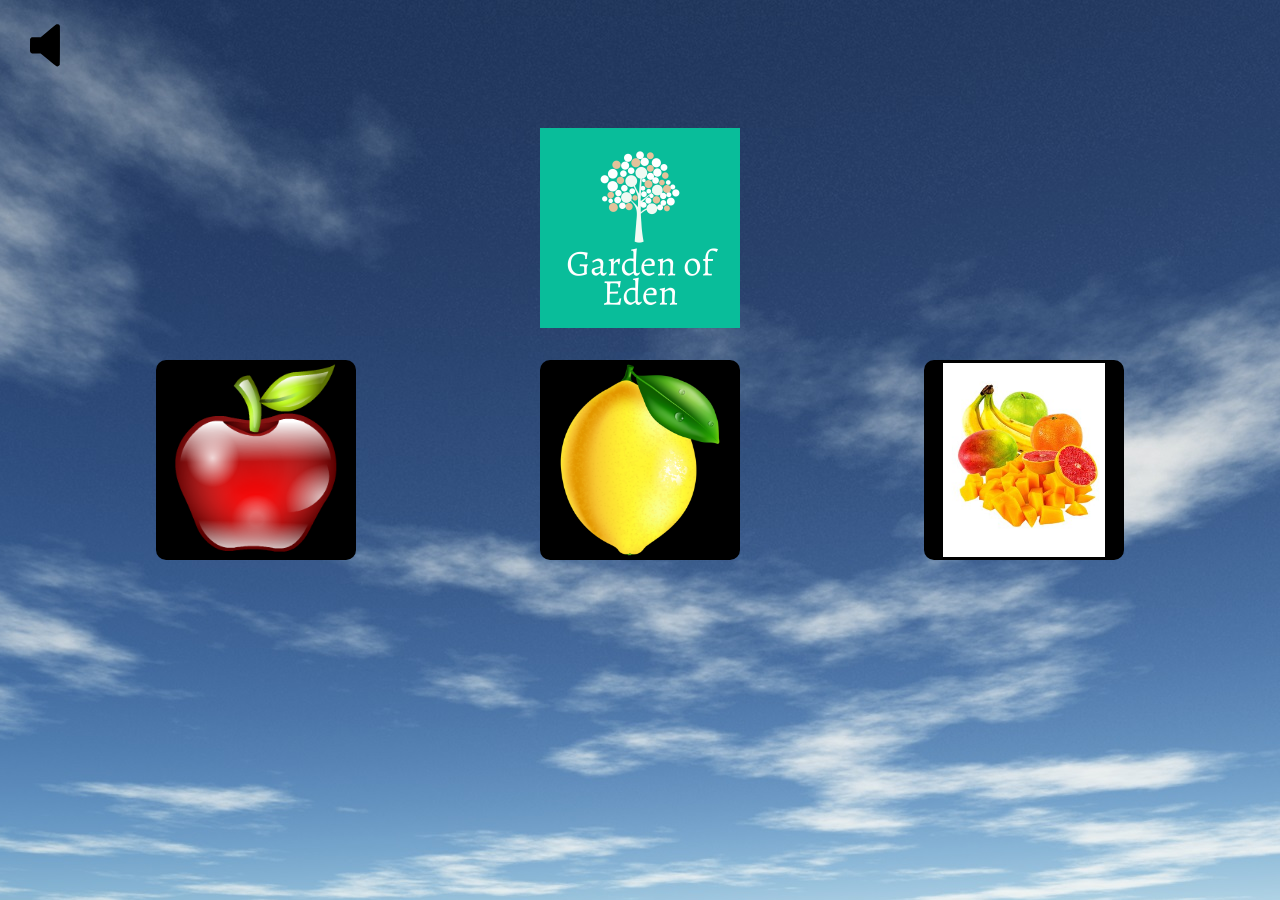
<file: copy/index.html>
<!DOCTYPE html>
<html lang="en">

<head>
  <meta charset="UTF-8">
  <meta http-equiv="X-UA-Compatible" content="IE=edge">
  <meta name="viewport" content="width=device-width, initial-scale=1.0">
  <title>Garden of Eden</title>
  <link rel="icon" type="image/x-icon" href="./assets/images/logotype.svg">
  <link rel="stylesheet" href="./css/style.css">
</head>

<body class="load">
  <div class="loading">
    <div class="loading_spinner"></div>
  </div>
  <div class="menu">
    <div class="logotype">
      <img src="./assets/images/logotype.svg" alt="">
    </div>
    <div class="menu_list"></div>
  </div>
  <div class="option">
    <div class="option_item sound_btn">
      <img src="./assets/images/speaker.svg" alt="">
      <img src="./assets/images/speaker-off.svg" alt="">
    </div>
    <div class="option_item menu_btn"><img src="./assets/images/menu.svg" alt=""></div>
    <div class="option_item refresh_btn"><img src="./assets/images/refresh.svg" alt=""></div>
  </div>
  <canvas class="canvas"></canvas>
  <audio class="menu_audio" src="./assets/music/garden.mp3" load></audio>

  <script type="module" src="./libs/babylon.js"></script>
  <script type="module" src="./libs/babylonjs.loaders.min.js"></script>
  <script type="module" src="./js/main.js" defer></script>
</body>

</html>
</file>
<file: copy/css/style.css>
html,
body {
  overflow: hidden;
  width: 100%;
  height: 100%;
  margin: 0;
  font-size: 10px;
  background: linear-gradient(to bottom, rgba(4, 107, 193, 1) 0%, rgba(6, 151, 223, 1) 0%, rgba(27, 167, 233, 1) 26%, rgba(76, 173, 235, 1) 61%, rgba(132, 200, 248, 1) 93%);
}

.loading {
  position: fixed;
  top: 0;
  left: 0;
  z-index: 100500;
  width: 100%;
  height: 100%;
  background-image: url("../assets/images/skybox/TropicalSunnyDay/skybox_pz.jpg");
  background-position: 50% 0%;
  transition: 0.5s;
  opacity: 0;
  pointer-events: none;
  transition: 0.3s linear;
}

.load .loading {
  opacity: 1;
  pointer-events: unset;
}

.loading_spinner {
  position: absolute;
  top: 50%;
  left: 50%;
  transform: translate(-50%, -50%);
  width: 10rem;
  height: 10rem;
}

.loading_spinner::before,
.loading_spinner::after {
  content: "";
  position: absolute;
  top: 0;
  left: 0;
  width: 100%;
  height: 100%;
  box-sizing: border-box;
  border-radius: 50%;
  border: 1rem solid #f0f0f033;
  transform-origin: 50% 50%;
}

.loading_spinner:after {
  border-right-color: #f0f0f0cc;
  animation: none;
}

.load .loading_spinner:after {
  animation: loading 1s linear 0s infinite;
}

@keyframes loading {
  0% {
    transform: rotateZ(0deg);
  }

  100% {
    transform: rotateZ(360deg);
  }
}

.menu {
  position: absolute;
  top: 0;
  left: 0;
  width: 100%;
  height: 100%;
  background-image: url("../assets/images/skybox/TropicalSunnyDay/skybox_pz.jpg");
  background-position: 50% 0%;
  box-sizing: border-box;
  padding: 10% 5% 3%;
  display: flex;
  flex-direction: column;
  justify-content: flex-start;
  align-items: center;
  z-index: 1;
  transform: translateY(0%);
  opacity: 1;
  transition: 0.3s linear;
}

.started .menu {
  transform: translateY(-100%);
  opacity: 0;
}

.logotype {
  margin-bottom: 3rem;
}

.menu_list {
  width: 100%;
  display: flex;
  justify-content: space-around;
  align-content: center;
  align-items: center;
  flex-wrap: wrap;
}

.menu_item {
  width: 20rem;
  height: 20rem;
  box-sizing: border-box;
  border: 0.3rem solid transparent;
  background: #000;
  margin-bottom: 1rem;
  cursor: pointer;
  border-radius: 1rem;
  overflow: hidden;
  transition: 0.3s linear;
}

.menu_item:hover {
  border: 0.3rem solid #f5f5f5;
}

.menu_item img {
  width: 100%;
  height: 100%;
  object-fit: contain;
}

.option_item {
  position: absolute;
  top: 1.5rem;
  z-index: 5;
  width: 6rem;
  height: 6rem;
  cursor: pointer;
  display: flex;
  justify-content: center;
  align-items: center;
}

.option_item.sound_btn {
  left: 3rem;
}

.option_item.sound_btn img:first-child,
.option_item.sound_btn.active img:last-child {
  display: none;
}

.option_item.sound_btn.active img:first-child,
.option_item.sound_btn img:last-child {
  display: block;
}

.option_item.menu_btn,
.option_item.refresh_btn {
  right: 3rem;
  opacity: 0;
  pointer-events: none;
}

.option_item.refresh_btn {
  right: 12rem;
}

.option_item img {
  width: 100%;
}

.started .option_item.menu_btn,
.started .option_item.refresh_btn {
  opacity: 1;
  pointer-events: unset;
}

.canvas {
  position: absolute;
  top: 0;
  left: 0;
  width: 100%;
  height: 100%;
  touch-action: none;
  cursor: grab;
}
</file>
